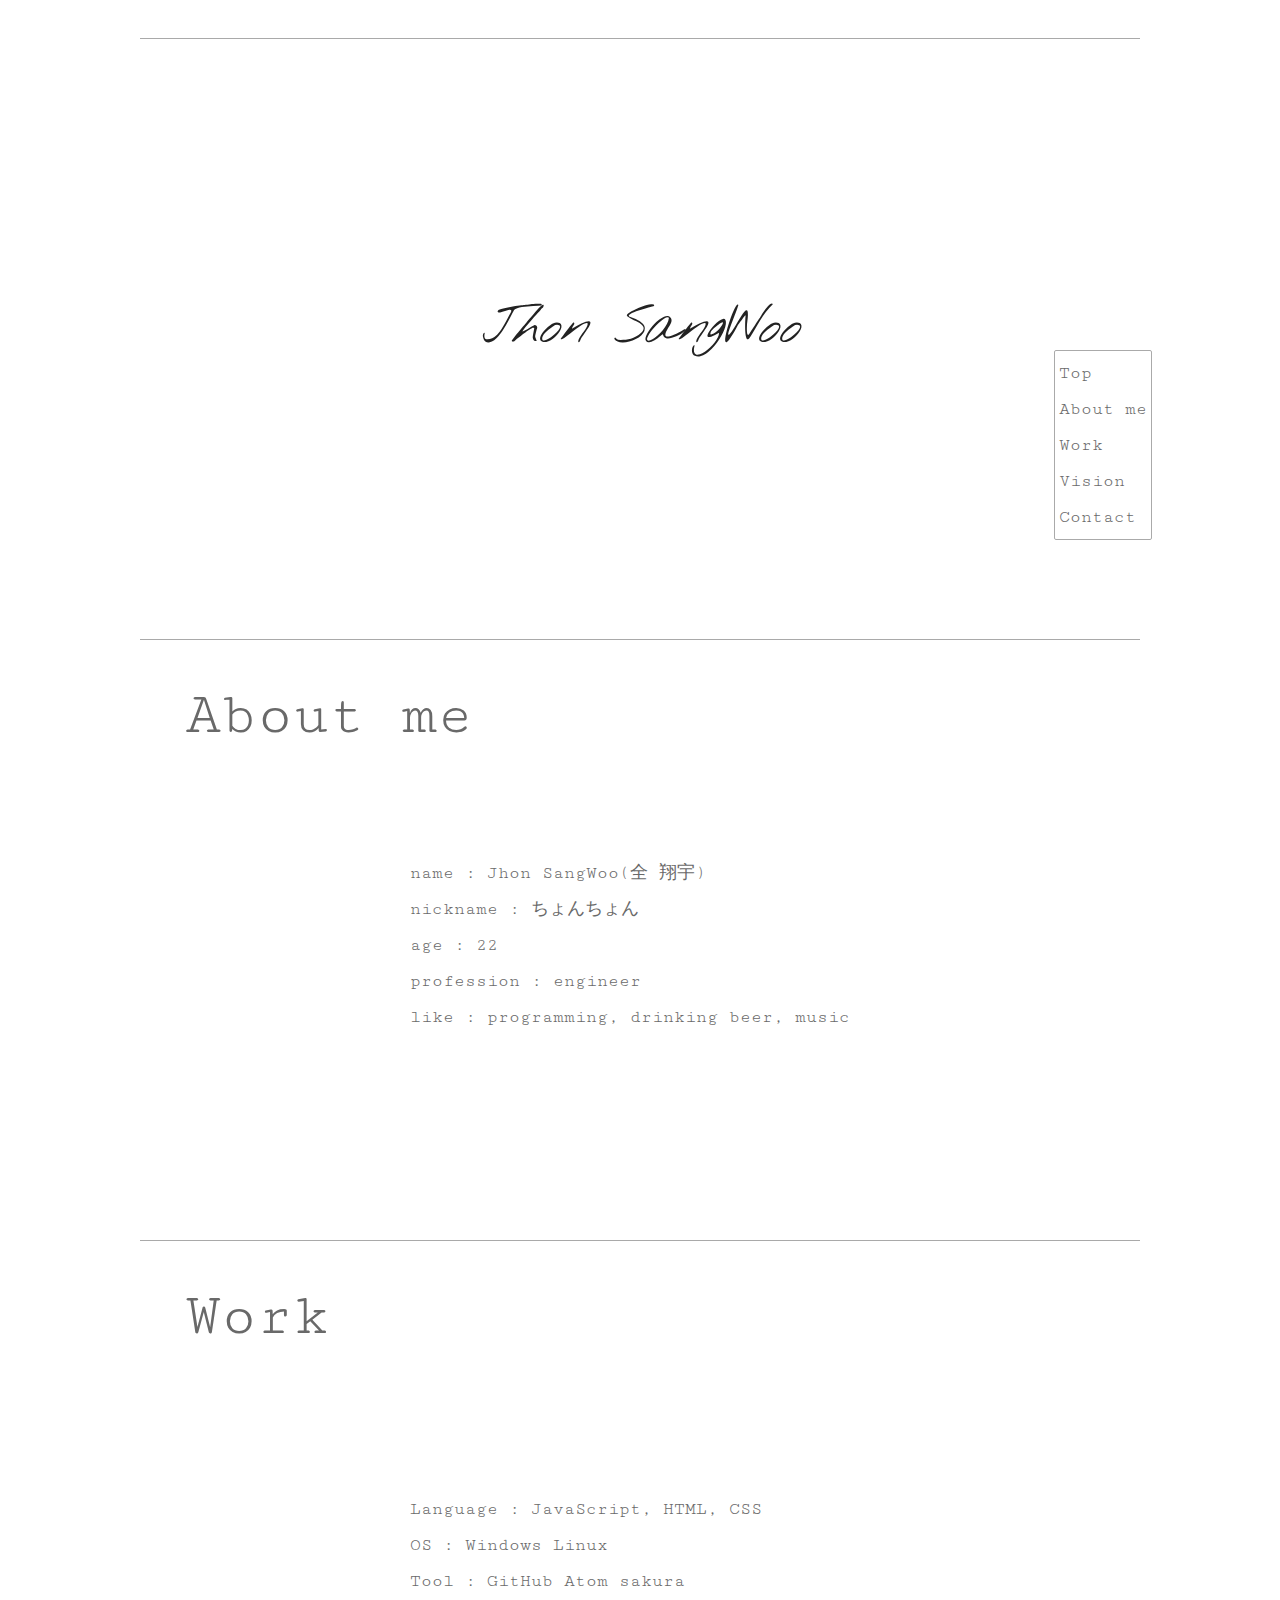
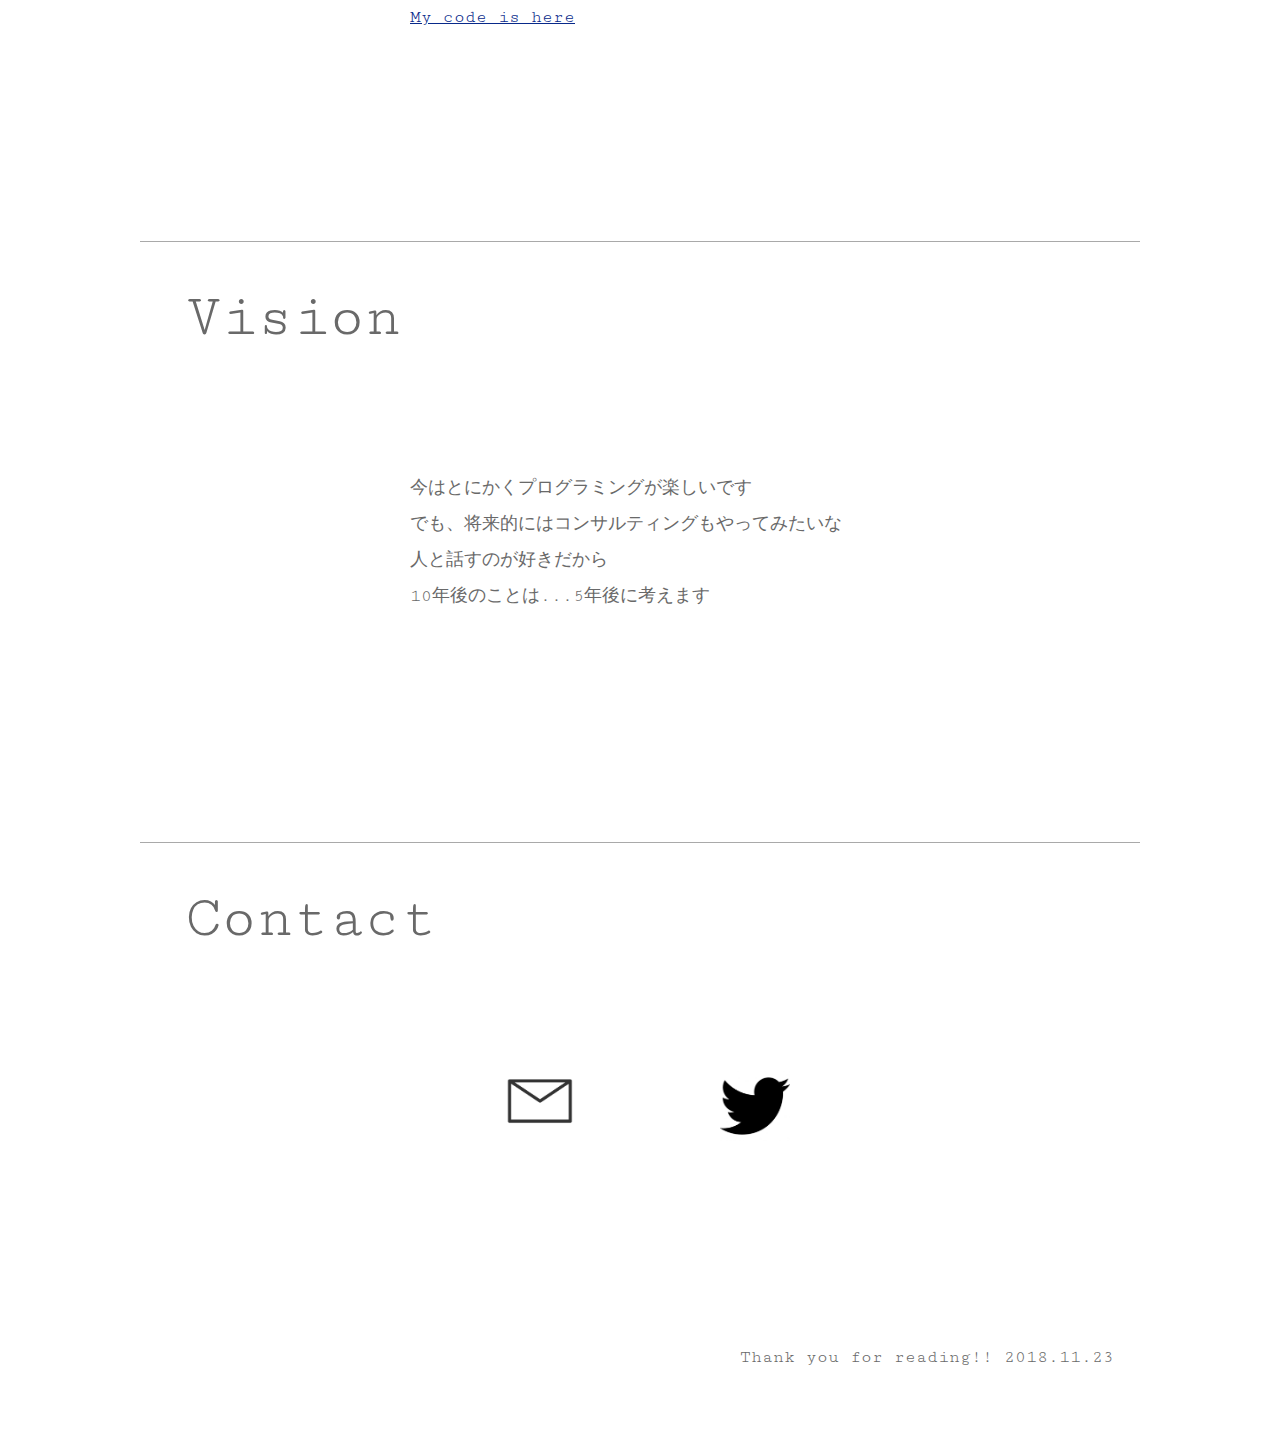
<file: Portfolio/text/index.html>
<!DOCTYPE html>
<html lang="ja">
  <head>
    <meta charset="utf-8">
    <meta name="description" content="Portfolio">
    <meta name="author" content="chonchon">
    <meta name="robots" content="noindex,nofollow">
    <meta name="keywords" content="Top,About,Work,Vision,Contact">
    <title>Chonchon's Portfolio</title>
    <!-- Font -->
    <link href="https://fonts.googleapis.com/css?family=Caveat|Cutive+Mono|Nothing+You+Could+Do" rel="stylesheet">
    <!-- Style -->
    <link rel="stylesheet" href="../style/reset.css">
    <link rel="stylesheet" href="../style/portfolio.css">
  </head>

  <body>
    <!-- Navi -->
    <nav>
        <ul class="navi">
          <li id="navi_top">Top</li>
          <li id="navi_about">About me</li>
          <li id="navi_work">Work</li>
          <li id="navi_vision">Vision</li>
          <li id="navi_contact">Contact</li>
        </ul>
    </nav>

    <!-- Top -->
    <p id="top">　</p>
    <section class="topPage">
      <h1>Jhon SangWoo</h1>
      <p id="about"> </p>
    </section>

    <!-- About Me-->
    <section>
      <h2>About me</h2>
        <div class="content_about">
          <ul>
            <li>name : Jhon SangWoo(全 翔宇)</li>
            <li>nickname : ちょんちょん</li>
            <li>age : 22</li>
            <li>profession : engineer</li>
            <li>like : programming, drinking beer, music</li>
          </ul>
        </div>
        <p id="work"> <p>
    </section>

    <!-- Work -->
    <section>
      <h2>Work</h2>
      <div class="content_work">
        <ul>
          <li>Language : JavaScript, HTML, CSS</li>
          <li>OS : Windows Linux</li>
          <li>Tool : GitHub Atom sakura</li>
          <li><a href="https://github.com/chonchonXYZ/chonRepos" target="_blank" id="code">My code is here</a></li>
        </ul>
      </div>
      <p id="vision"> </p>
    </section>

    <!-- Vision -->
    <section>
      <h2>Vision</h2>
      <div class="content_vision">
        <p>
          今はとにかくプログラミングが楽しいです<br>
          でも、将来的にはコンサルティングもやってみたいな<br>
          人と話すのが好きだから<br>
          10年後のことは...5年後に考えます
        </p>
      </div>
      <p id="contact"> </p>
    </section>

    <!-- Contact -->
    <section class="contact">
      <h2>Contact</h2>
      <div class="content_contact">
        <p class="mail"><a href="mailto:chonchon8763@gmail.com" alt="mail"><img src="../img/mail.png" width="100px"></a></p>
        <p class="twit"><a href="https://twitter.com/chonchonTwit" target="_blank"><img src="../img/twit.png" width="70px"></a></p>
      </div>
      <div class="comment">
        <p>Thank you for reading!! 2018.11.23</p>
      </div>
    </section>

    <!-- JavaScript -->
    <script src="https://code.jquery.com/jquery-3.3.1.min.js"></script>
    <script type="text/javascript" src="../animation/script.js"></script>

  </body>
</html>
</file>
<file: Portfolio/style/portfolio.css>
@charset "UTF-8";

/*********** 骨組み ***********/
.clearfix:after {
  clear: both;
  content: "";
  display: block;
}
body {
  font-family: 'Cutive Mono', monospace, sans-serif;
  font-size: 18px;
  color: #696969;
}
nav, header, section, footer {
  width: 1000px;
  margin: 0 auto;
  background-color: #fff;
}
ul {
  list-style-type: none;
}
section {
  height: 600px;
  border-top: 1px solid #a9a9a9;
}
section h2 {
  font-size: 60px;
  font-weight: normal;
  margin: 45px;
}
/************ Top ***************/
.topPage {
  margin-top: 20px;
}
h1 {
  margin-top: 265px;
  text-align: center;
  font-size: 50px;
  font-style: oblique;
  font-family: 'Nothing You Could Do', cursive;
  font-weight: normal;
  color: #222;
}
/*********** contact ************/
.comment {
  width: 600px;
  margin: 400px 0px 0px 600px;
}
.mail {
  float: left;
}
.twit {
  margin-left: auto;
  float: right;
}
/******* 各セクションのコンテンツ *****/
.content_about {
  width: 460px;
  margin: 110px auto 0;
  line-height: 2;
}
.content_work {
  width: 460px;
  margin: 145px auto 0;
  line-height: 2;
}
.content_vision {
  width: 460px;
  margin: 123px auto 0;
  line-height: 2;
}
.content_contact {
  background-color: skyblue;
  width: 300px;
  margin: 123px auto 0;
  line-height: 2;
}
/********* ジャンプ用 ************/
.navi {
  background-color: #fff;
  line-height: 2;
  position: fixed;
  bottom: 40%;
  right: 10%;
  cursor: pointer;
  border: 1px solid #aaa;
  border-radius: 2px;
  padding: 4px;
  /* text-align: center; */
}
#about {
  width: 10px;
  color: red;
  margin-top: 240px;
}
#work {
  width: 10px;
  color: red;
  margin-top: 160px;
}
#vision {
  width: 10px;
  color: red;
  margin-top: 180px;
}
#contact {
  width: 10px;
  color: red;
  margin-top: 170px;
}

/*********** ホバー系 *************/
nav li:hover {
  background-color: #444;
  color: #fff;
}
#code:link {
  color: #08298A;
}
#code:visited {
  color: #08298A;
}
#code:hover {
  background-color: #444;
  color: #fff;
}
</file>
